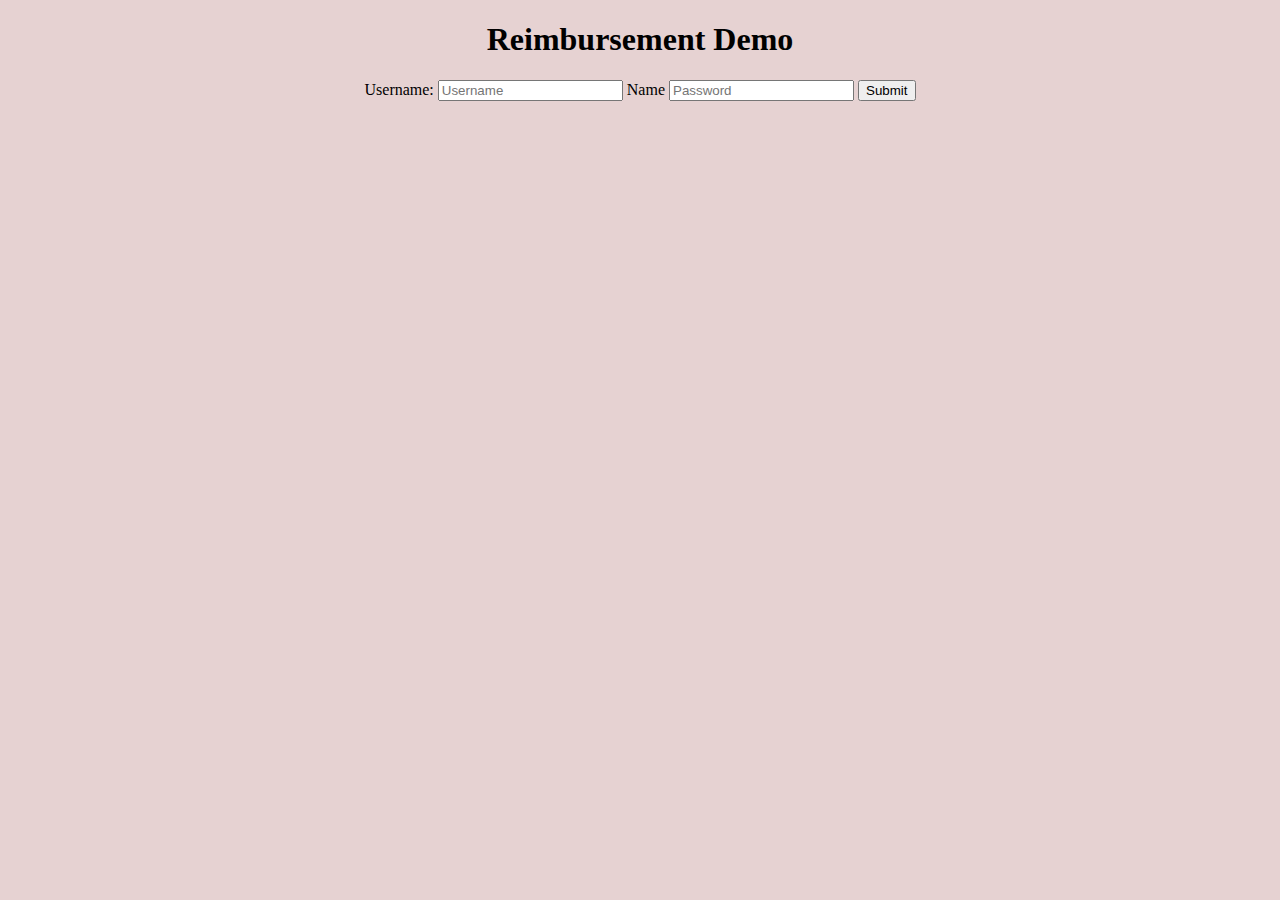
<file: projectone/src/main/resources/web/index.html>
<!DOCTYPE html>
<html lang="en">
<head>
    <meta charset="UTF-8">
    <meta http-equiv="X-UA-Compatible" content="IE=edge">
    <meta name="viewport" content="width=device-width, initial-scale=1.0">
    <title>Reimbursement Project</title>
    <link rel="stylesheet" href="css/background.css">
    <link rel="stylesheet" href="css/index.css">
</head>
<body>
    <h1 id="title-reim">Reimbursement Demo</h1>
    <div id="parent-container">
        <form id="user-form" action="login" method="post">
            <label for="username">Username:</label>
            <input name="username" type="text" id="username" placeholder="Username" required>

            <label for="password">Name</label>
            <input name="password" type="password" id="password" placeholder="Password" required>
            <input class="submit" type="submit" value="Submit">
        </form>
    </div>
</body>
</html>
</file>
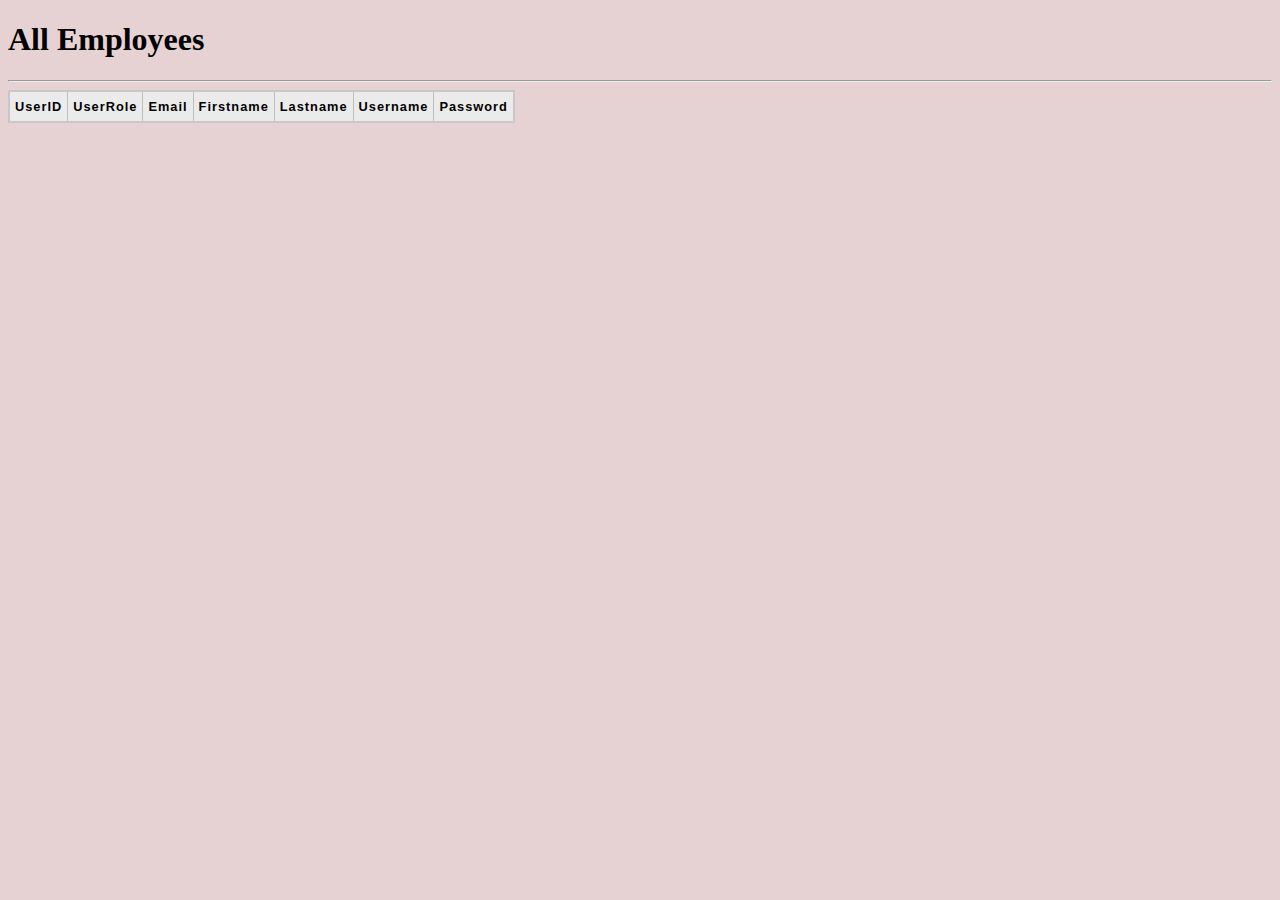
<file: projectone/src/main/resources/web/allemployees.html>
<!DOCTYPE html>
<html lang="en">
  <head>
    <meta charset="UTF-8" />
    <meta http-equiv="X-UA-Compatible" content="IE=edge" />
    <meta name="viewport" content="width=device-width, initial-scale=1.0" />
    <link rel="stylesheet" href="css/allEmployee.css">
    <link rel="stylesheet" href="css/background.css">
    <title>displayAllEmployees</title>
  </head>
  <body>
    <h1>All Employees</h1>
    <hr />
    <div id="employee-container"></div>
    <table id="employee-table" border="5">
      <tbody>
        <tr>
            <th>UserID</th>
            <th>UserRole</th>
            <th>Email</th>
            <th>Firstname</th>
            <th>Lastname</th>
            <th>Username</th>
            <th>Password</th>
        </tr>
       </tbody>
    </table>
    <script src="./js/employeeDisplay.js"></script>
  </body>
</html>
</file>
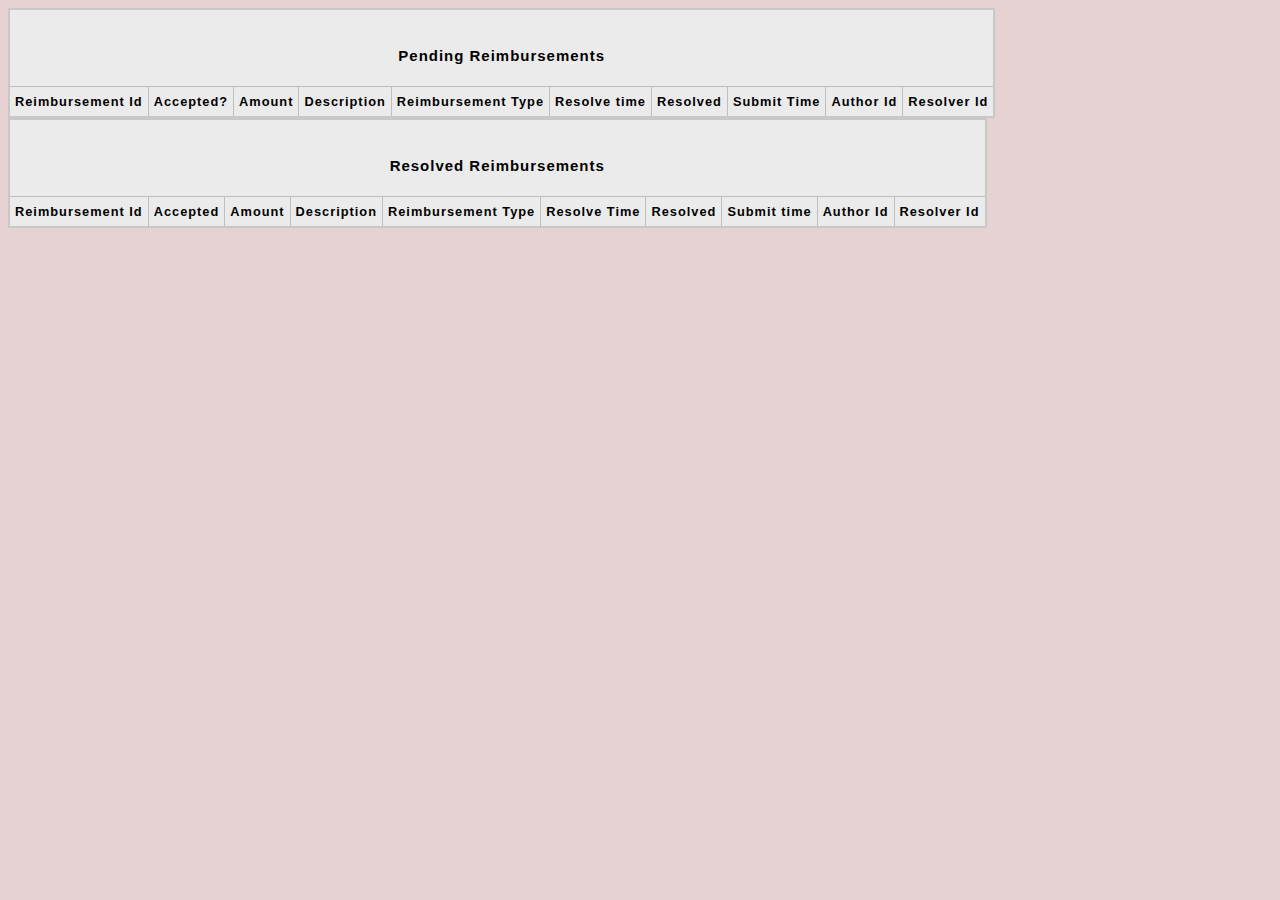
<file: projectone/src/main/resources/web/employeeReimburstments.html>
<!DOCTYPE html>
<html lang="en">
<head>
    <meta charset="UTF-8">
    <meta http-equiv="X-UA-Compatible" content="IE=edge">
    <meta name="viewport" content="width=device-width, initial-scale=1.0">
    <title>Reimbursements</title>
    <link rel="stylesheet" href="css/reimbursements.css">
    <link rel="stylesheet" href="css/background.css">
</head>
<body>
    <div id="reimbursement-container">
        <table border= "5" id="pending-table">
            <TR>
                <TH COLSPAN="10"><BR><H3>Pending Reimbursements</H3>
                </TH>
             </TR>
            <tr>
                <th>Reimbursement Id</th>
                <th>Accepted?</th>
                <th>Amount</th>
                <th>Description</th>
                <th>Reimbursement Type</th>
                <th>Resolve time</th>
                <th>Resolved</th>
                <th>Submit Time</th>
                <th>Author Id</th>
                <th>Resolver Id</th>
            </tr>
                <tbody id="pending-body">
                </tbody>
        </table>  
        <table border= "5" id="resolved-table">
            <TR>
                <TH COLSPAN="10"><BR><H3>Resolved Reimbursements</H3>
                </TH>
             </TR>
            <tr>
                <th>Reimbursement Id</th>
                <th>Accepted</th>
                <th>Amount</th>
                <th>Description</th>
                <th>Reimbursement Type</th>
                <th>Resolve Time</th>
                <th>Resolved</th>
                <th>Submit time</th>
                <th>Author Id</th>
                <th>Resolver Id</th>
            </tr>
                <tbody id="resolved-body">
                </tbody>
        </table>  
        
    </div>
    <script src="js/employee.js"></script>
</body>
</html>
</file>
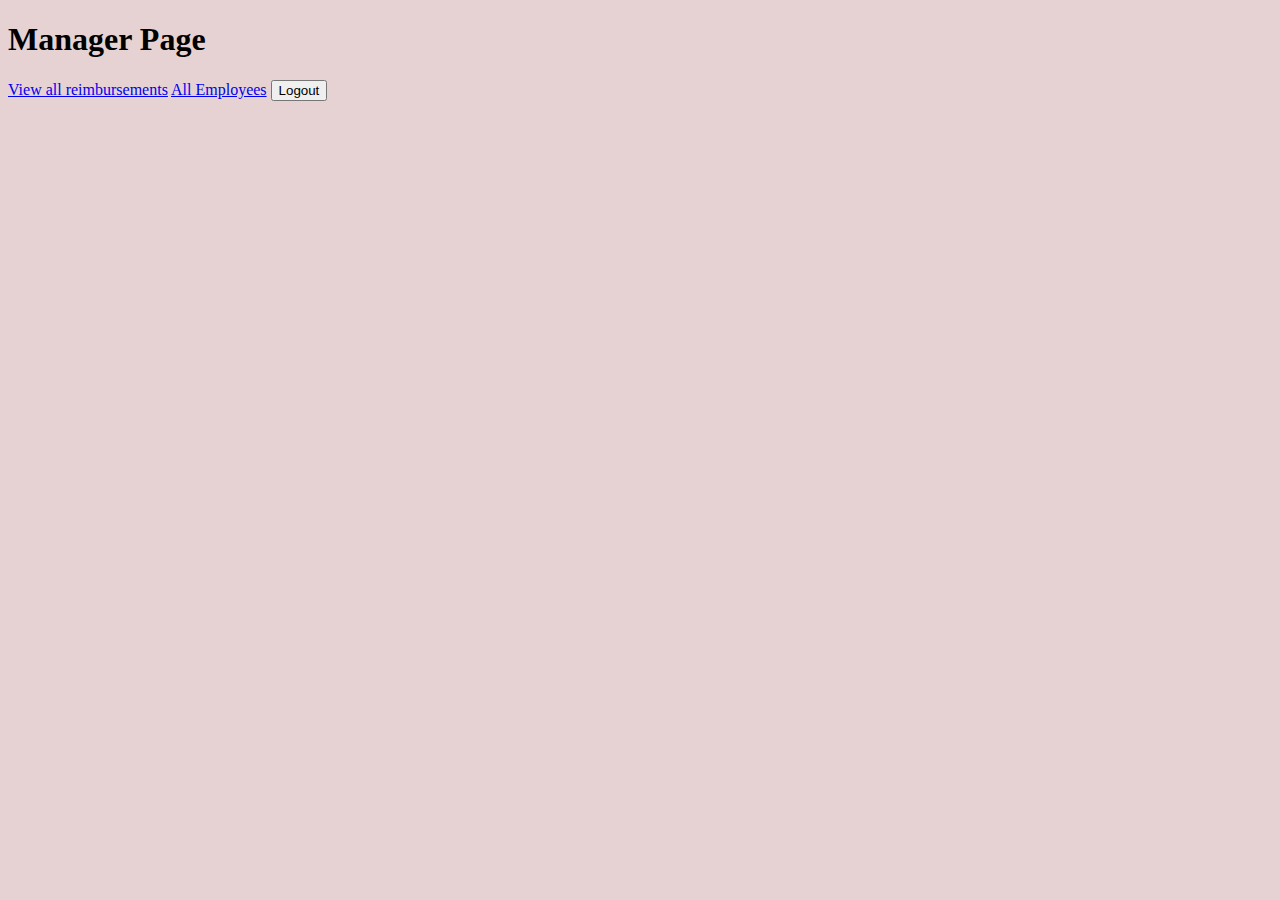
<file: projectone/src/main/resources/web/managerpage.html>
<!DOCTYPE html>
<html lang="en">
<head>
    <meta charset="UTF-8">
    <meta http-equiv="X-UA-Compatible" content="IE=edge">
    <meta name="viewport" content="width=device-width, initial-scale=1.0">
    <title>Manager Page</title>
    <link rel="stylesheet" href="css/background.css">
</head>
<body>
    <h1 id="manager-title">Manager Page</h1>
    <span><a href="./reimbursements.html">View all reimbursements</a></span>
    <span><a href="./allemployees.html">All Employees</a></span>
    <span><button id="logout-button">Logout</button></span>
    
    <script src="js/logout.js"></script>
</body>

</html>
</file>
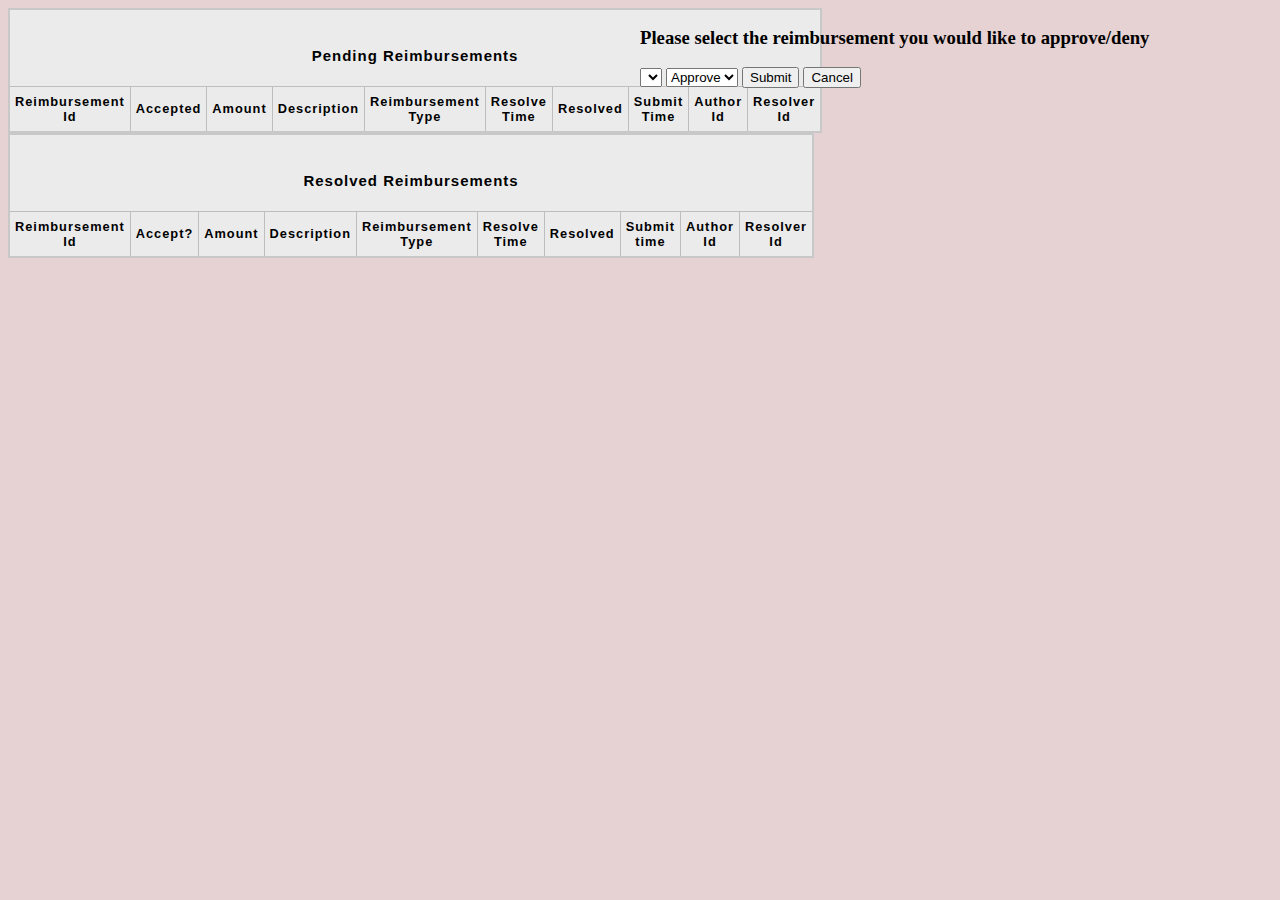
<file: projectone/src/main/resources/web/reimbursements.html>
<!DOCTYPE html>
<html lang="en">
<head>
    <meta charset="UTF-8">
    <meta http-equiv="X-UA-Compatible" content="IE=edge">
    <meta name="viewport" content="width=device-width, initial-scale=1.0">
    <title>Reimbursements</title>
    <link rel="stylesheet" href="css/reimbursements.css">
    <link rel="stylesheet" href="css/background.css">
</head>
<body>
    <div id="reimbursement-container">
        <div class="inner-container">
        <table border= "5" id="pending-table">
            <TR>
                <TH COLSPAN="10"><BR><H3>Pending Reimbursements</H3>
                </TH>
             </TR>
            <tr>
                <th>Reimbursement Id</th>
                <th>Accepted</th>
                <th>Amount</th>
                <th>Description</th>
                <th>Reimbursement Type</th>
                <th>Resolve Time</th>
                <th>Resolved</th>
                <th>Submit Time</th>
                <th>Author Id</th>
                <th>Resolver Id</th>
            </tr>
                <tbody id="pending-body">
                </tbody>
        </table>  
        <table border= "5" id="resolved-table">
            <TR>
                <TH COLSPAN="10"><BR><H3>Resolved Reimbursements</H3>
                </TH>
             </TR>
            <tr>
                <th>Reimbursement Id</th>
                <th>Accept?</th>
                <th>Amount</th>
                <th>Description</th>
                <th>Reimbursement Type</th>
                <th>Resolve Time</th>
                <th>Resolved</th>
                <th>Submit time</th>
                <th>Author Id</th>
                <th>Resolver Id</th>
            </tr>
                <tbody id="resolved-body">
                </tbody>
        </table>   
        </div> 
        <div id="right-container" class="inner-container">
            <h3>Please select the reimbursement you would like to approve/deny</h3>
            <form id="updating-pendingForms" action="pendingForms" method="post">
                <select name="reimbursement-id" id="reimbursement-id">
                </select>
                <select name="reimbursement-option" id="reimbursement-option">
                    <option value="true">Approve</option>
                    <option value="false">Deny</option>
                </select>
                <input type="submit" value="Submit">
                <input id = "reim-button" type="button" value="Cancel">
            </form>
        </div>
    </div>
    <script src="js/reimbursements.js"></script>
    <script src="js/employee.js"></script>
</body>
</html>
</file>
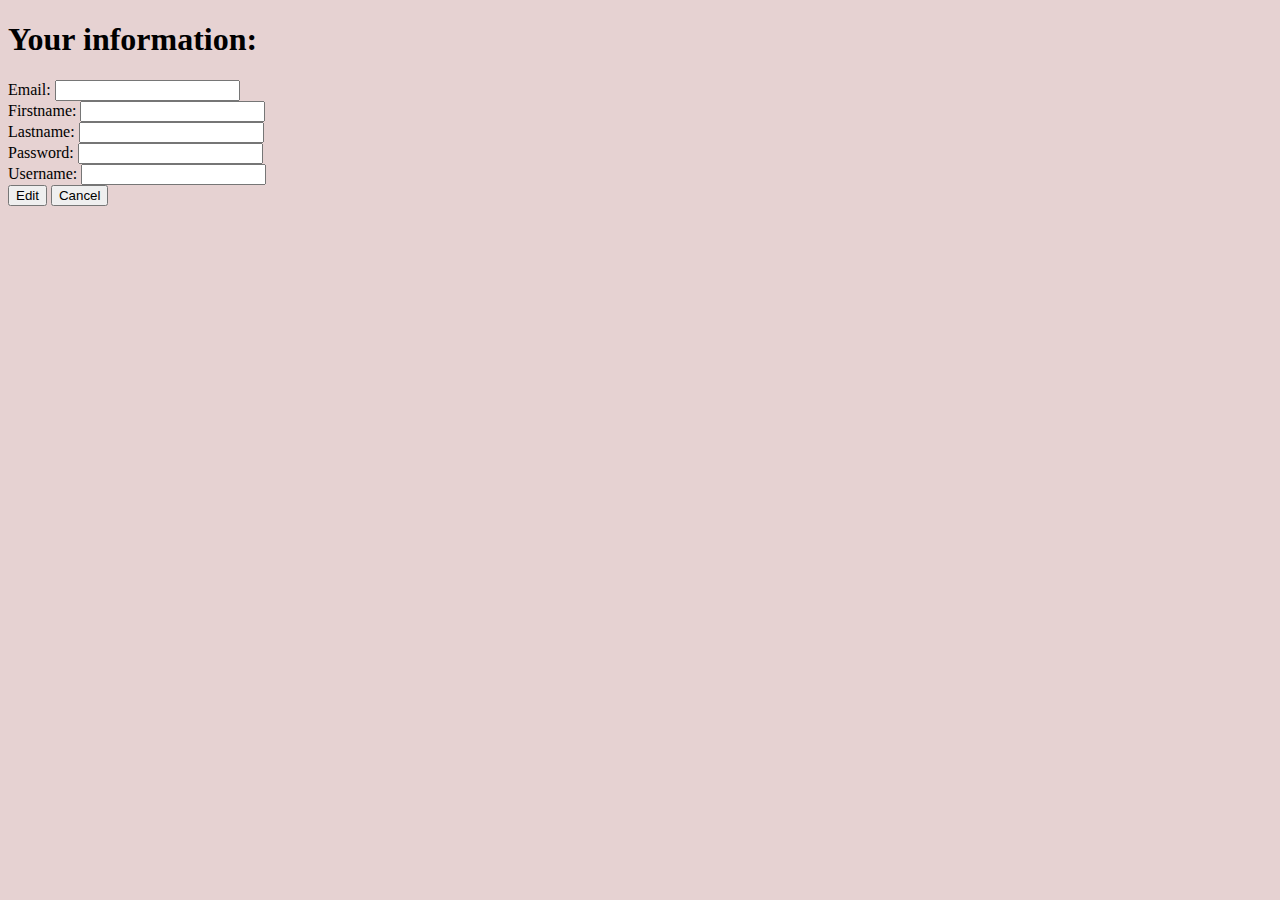
<file: projectone/src/main/resources/web/viewinfo.html>
<!DOCTYPE html>
<html lang="en">
<head>
    <meta charset="UTF-8">
    <meta http-equiv="X-UA-Compatible" content="IE=edge">
    <meta name="viewport" content="width=device-width, initial-scale=1.0">
    <title>Account Information</title>
    <link rel="stylesheet" href="css/background.css">
</head>
<body>
    <h1>Your information:</h1>
    <div id="personal-container">
        <form id="update-form" action="update" method="post">
            <label for="email">Email:</label>
            <input id="emailInput" name="email" type="text" required><br>

            <label for="firstname">Firstname:</label>
            <input id="firstName" name="firstname" type="text" required><br>

            <label for="lastname">Lastname:</label>
            <input id="lastName" name="lastname" type="text" required><br>

            <label for="password">Password:</label>
            <input id="password" name="password" type="text" required><br>

            <label for="username">Username:</label>
            <input id="username" name="username" type="text" required><br>
            <input id="info-submit" type="submit" value="Edit">
            <button id="cancel-infoButton" class="viewpageBt">Cancel</button>
        </form>
    </div>
</body>
<script src="js/personalInfo.js"></script>
</html>
</file>
<file: projectone/src/main/resources/web/css/background.css>
body {
    background-color: rgb(230, 210, 210)
}
</file>
<file: projectone/src/main/resources/web/css/index.css>
#title-reim {
    text-align: center;
}

#parent-container {
    text-align: center;
    margin:auto;
    width: auto;
}

.submit {
    cursor: pointer;
}
</file>
<file: projectone/src/main/resources/web/css/allEmployee.css>
td,
th {
    border: 1px solid rgb(190, 190, 190);
    padding: 7px 5px;
}

th {
    background-color: rgb(235, 235, 235);
}

td {
    text-align: center;
}

table {
    border-collapse: collapse;
    border: 2px solid rgb(200, 200, 200);
    letter-spacing: 1px;
    font-family: sans-serif;
    font-size: .8rem;
}
</file>
<file: projectone/src/main/resources/web/css/reimbursements.css>
div>table {
    float: left
}

td,
th {
    border: 1px solid rgb(190, 190, 190);
    padding: 7px 5px;
}

th {
    background-color: rgb(235, 235, 235);
}

td {
    text-align: center;
}

table {
    border-collapse: collapse;
    border: 2px solid rgb(200, 200, 200);
    letter-spacing: 1px;
    font-family: sans-serif;
    font-size: .8rem;
}

.inner-container {
    width: 50%;
    float: left;
    margin: 0 auto;

}
</file>
